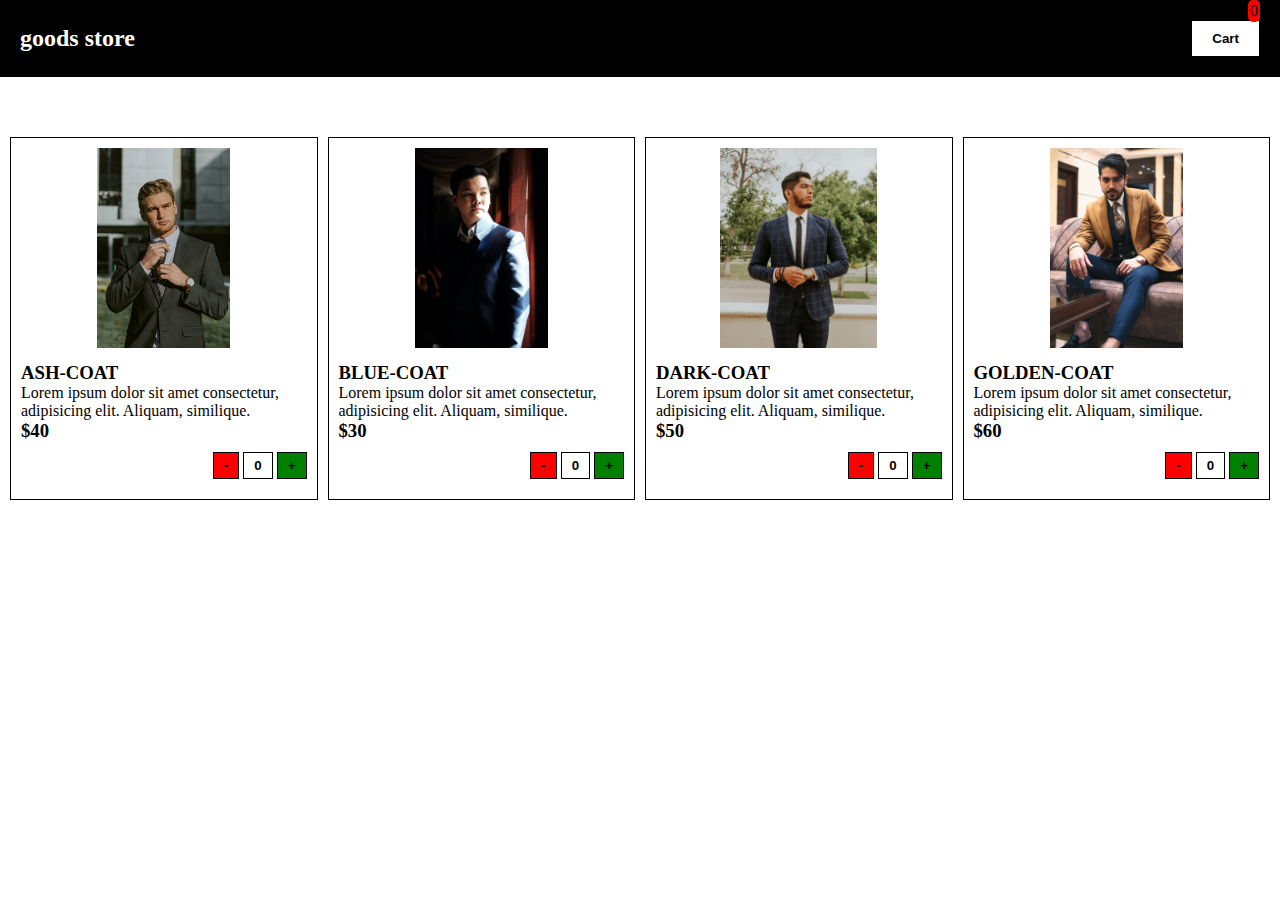
<file: index.html>
<!DOCTYPE html>
<html lang="en">
<head>
    <meta charset="UTF-8">
    <meta name="viewport" content="width=device-width, initial-scale=1.0">
    <title>Document</title>
    <link rel="stylesheet" href="./styles.css">
</head>
<body>
    <div class="navbar">
        <div class="logo">
            <h2><a href="index.html">goods store</a></h2>
        </div>
        <div class="cart-button">
            <button><a href="cart.html">Cart</a></button>
            <p class="total-products" id="total-products">0</p>
        </div>
    </div>    
    <div class="products" id="products">
            
    </div>

    <script src="./src//Data.js"></script>
    <script src="./src/script.js"></script>
</body>
</html>
</file>
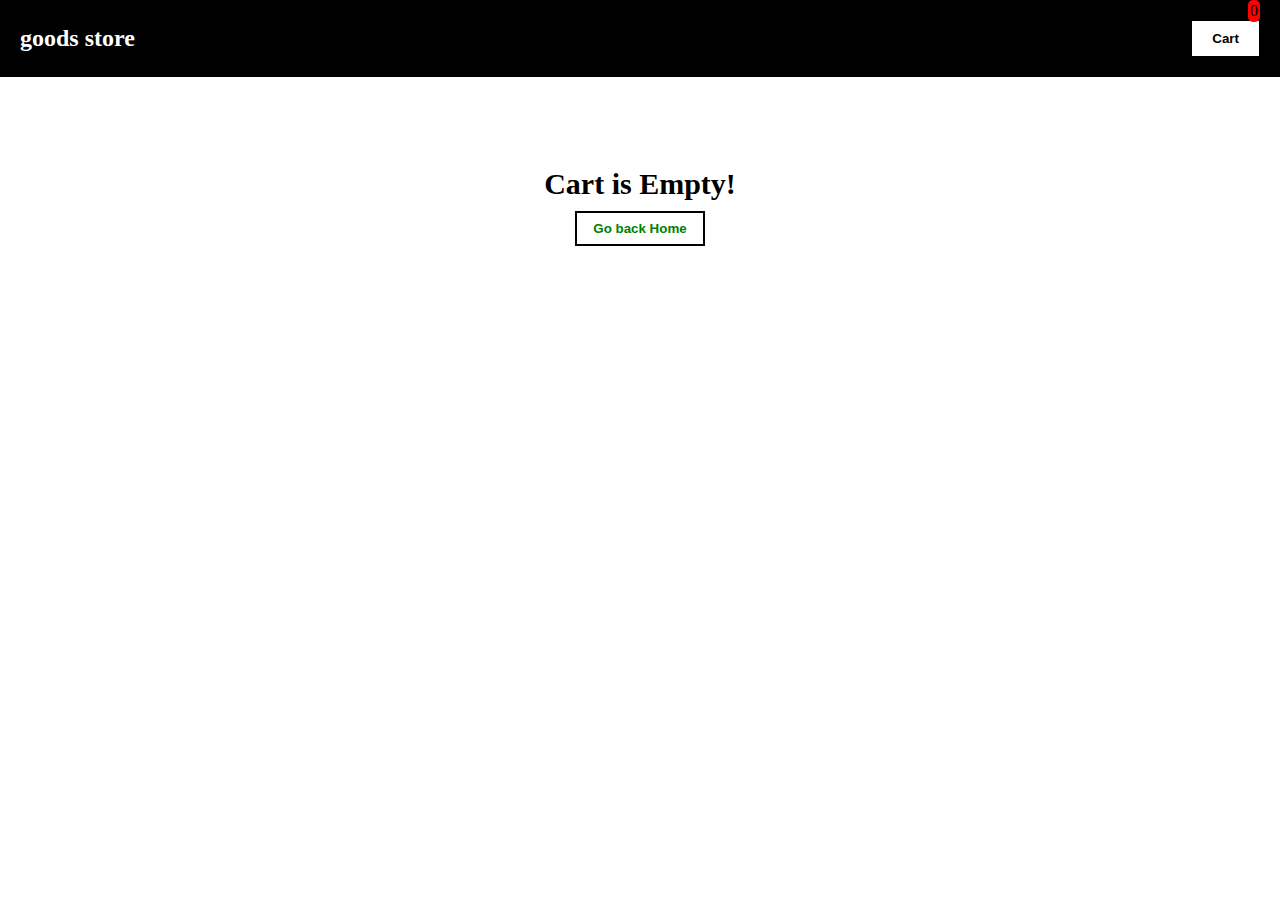
<file: cart.html>
<!DOCTYPE html>
<html lang="en">
<head>
    <meta charset="UTF-8">
    <meta name="viewport" content="width=device-width, initial-scale=1.0">
    <title>Document</title>
    <link rel="stylesheet" href="./styles.css">
</head>
<body>
    <div class="navbar">
        <div class="logo">
            <h2><a href="index.html">goods store</a></h2>
        </div>
        <div class="cart-button">
            <button><a href="cart.html">Cart</a></button>
            <p class="total-products" id="total-products">0</p>
        </div>
    </div>
    <div class="cartTitleInfo" id="cartTitleInfo" >

    </div>    
    <div class="cartWrapper" id="cartWrapper">

    </div>

    <script src="./src//Data.js"></script>
    <script src="./src/cart.js"></script>
</body>
</html>
</file>
<file: styles.css>
*{
    margin: 0;
    padding: 0;
    box-sizing: border-box;
}

a{
    text-decoration: none;
    color: green;
    cursor: pointer;
}

button{
    cursor: pointer;
    outline: none;
    background-color: #fff;
    border: 1px solid black;
    /* font-size: 18px; */
    font-weight: bold;
}
.cart-button button a {
    color: #000;
}

.logo h2 a {
    color: #fff;
}


.navbar{
    display: flex;
    justify-content: space-between;
    align-items: center;
    background-color: #000;
    padding: 20px;
    margin-bottom: 20px;
}

.navbar h2{
    color: #fff;
}

.products{
    display: flex;
    justify-content: center;
    align-items: center;
    gap: 10px;
    padding: 0 10px;
    margin-top: 60px;
}
.product{
    border: 1px solid black;
    padding: 10px;
}
.product-img{
    width: 100%;
    margin: 0 auto;
}
.product-img img{
    height: 200px;
    width: 100%;
    margin: 0 auto;
    object-fit: contain;
    /* object-position: center bottom; */
}

.buttons{
    text-align: right;
}

.buttons button{
    padding: 5px 10px;
    margin-top: 10px;
}

.cart-button{
    position: relative;
}

.cart-button button{
    padding:10px 20px;
}

.total-products{
    position: absolute;
    right: 0;
    top: -20px;
    background-color: red;
    color: #000;
    padding: 2px;
    text-align: center;
    border-radius: 5px;
}

.product-details{
    margin: 10px 0;
}

.increment{
    background-color: green;
}

.decrement{
    background-color: red;
}

.title{
    text-transform: uppercase;
    /* margin-top: 10px; */
}

.cartWrapper{
    display: flex;
    flex-direction: column;
    gap: 10px;
    margin: 10px 0;
    /* justify-content: center; */
}

.cart{
    width: 350px;
    border: 1px solid black;
    margin: 0 auto;
    padding: 10px;
}

.cart-top{
    display: flex;
    justify-content: space-between;
}

.increment-decrement-total-btn{
    text-align: left;
    margin: 10px 0;
}

.del-btn{
    color: red;
    font-weight: bold;
}

.empty-cart{
    text-align: center;
    margin-top: 70px;
}

.empty-cart h2{
    font-size: 30px;
}

.empty-cart button{
    padding: 8px 16px;
    border: 2px solid black;
    margin-top: 10px;
}

.cartTitleInfo{
    margin: 10px 0;
}
</file>
